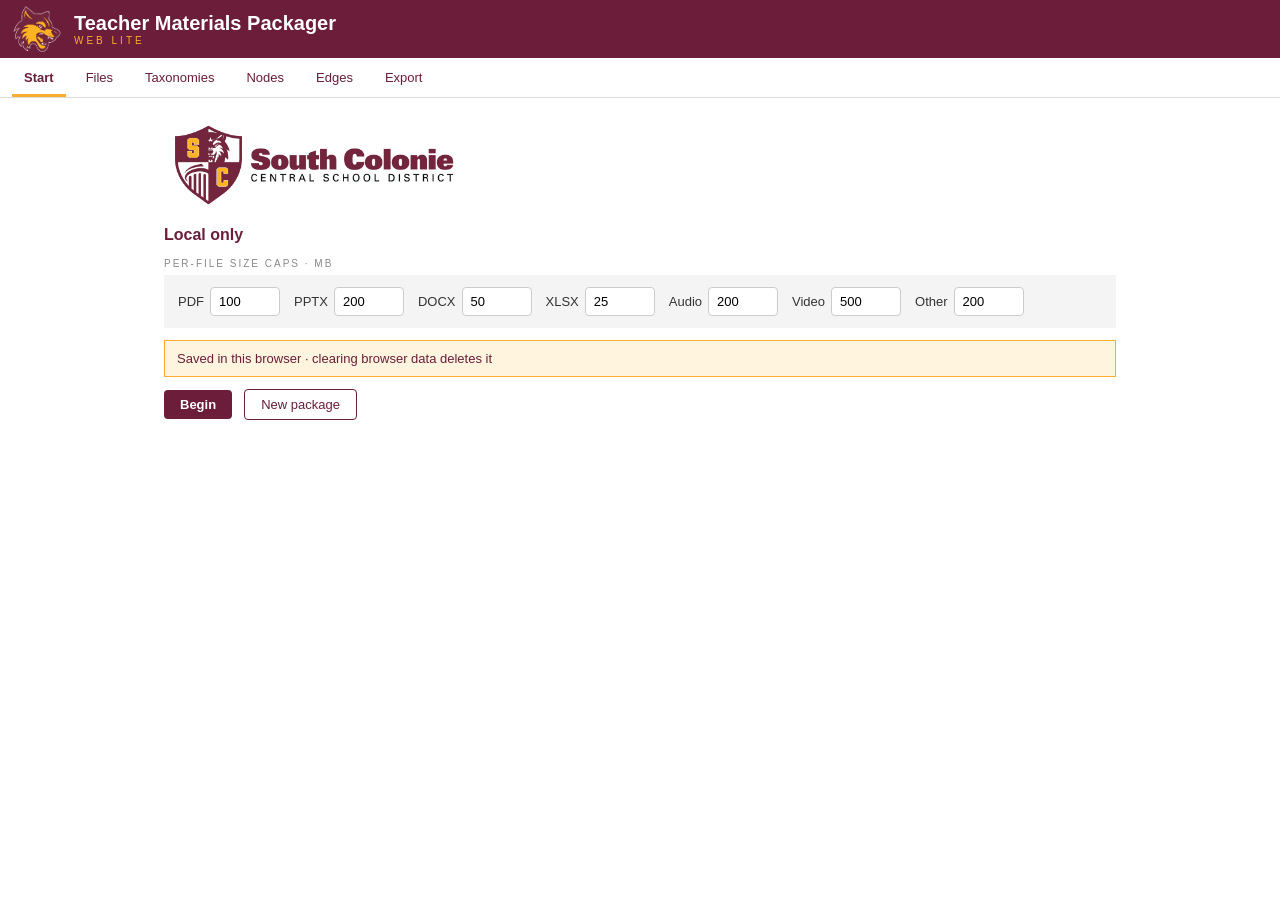
<file: index.html>
<!doctype html>
<!-- root: redirect to app/ for github pages -->
<html lang="en">
<head>
  <meta charset="utf-8">
  <title>Teacher Materials Packager</title>
  <meta http-equiv="refresh" content="0; url=app/">
</head>
<body>
  <a href="app/">Open app</a>
</body>
</html>
</file>
<file: app/app.css>
/* palette */
:root {
  --maroon: #6B1D3A;
  --gold: #FBAE2D;
  --cream: #FFF4DD;
  --panel: #F4F4F4;
  --line: #DDDDDD;
  --field: #CCCCCC;
  --ink: #333333;
  --mute: #888888;
}

* { box-sizing: border-box; }
body { margin: 0; font-family: Helvetica, Arial, sans-serif; color: var(--ink); background: #fff; }
button, input, textarea, select { font: inherit; }

/* header */
.bar { display: flex; align-items: center; gap: 12px; height: 58px; padding: 0 12px; background: var(--maroon); }
.bar .wolf { width: 50px; height: 50px; object-fit: contain; }
.bar .title { color: #fff; font-size: 20px; font-weight: 800; }
.bar .sub { color: var(--gold); font-size: 10px; letter-spacing: 3px; }

/* tabs */
.tabs { display: flex; gap: 8px; padding: 0 12px; border-bottom: 1px solid var(--line); }
.tabs button { background: none; border: 0; border-bottom: 3px solid transparent; padding: 12px 12px 9px; color: var(--maroon); font-size: 13px; cursor: pointer; }
.tabs button.on { font-weight: 700; border-bottom-color: var(--gold); }

main { max-width: 1000px; margin: 0 auto; padding: 20px 24px 60px; }

/* shared */
.cap { font-size: 10px; letter-spacing: 2px; color: var(--mute); text-transform: uppercase; margin: 14px 0 6px; }
.h { font-size: 16px; font-weight: 700; color: var(--maroon); }
.panel { background: var(--panel); padding: 12px 14px; }
.warn { background: var(--cream); border: 1px solid var(--gold); color: var(--maroon); padding: 10px 12px; margin: 12px 0; font-size: 13px; }
.btn { background: var(--maroon); color: #fff; border: 0; border-radius: 4px; padding: 7px 16px; font-weight: 700; font-size: 13px; cursor: pointer; }
.btn.ghost { background: #fff; color: var(--maroon); border: 1px solid var(--maroon); font-weight: 400; }
.link { background: none; border: 0; color: var(--maroon); font-size: 12px; cursor: pointer; padding: 0; text-decoration: underline; }
input[type=text], input[type=number], textarea, select { border: 1px solid var(--field); border-radius: 4px; padding: 6px 8px; width: 100%; }
textarea { min-height: 54px; resize: vertical; }
.row { display: flex; gap: 12px; align-items: center; flex-wrap: wrap; }
.mute { color: var(--mute); font-size: 12px; }

/* start */
.wordmark { width: 300px; display: block; margin-bottom: 14px; }
.caps { display: flex; gap: 14px; flex-wrap: wrap; }
.caps label { font-size: 13px; display: flex; align-items: center; gap: 6px; }
.caps input { width: 70px; }

/* files */
.intake { display: grid; grid-template-columns: repeat(3, 1fr); gap: 11px; }
.intake .box { height: 54px; border: 1px solid var(--maroon); border-radius: 4px; display: flex; flex-direction: column; align-items: center; justify-content: center; color: var(--maroon); font-size: 13px; background: #fff; cursor: pointer; }
.intake .box.drop { border-style: dashed; }
.intake .box.over { background: var(--cream); }
.intake .box[disabled] { opacity: .45; cursor: default; }
.intake .box small { color: var(--mute); font-size: 10px; }
.meter { flex: 0 0 240px; height: 10px; border-radius: 5px; background: #EEE; overflow: hidden; }
.meter > div { height: 100%; background: var(--gold); width: 0; }
table.list { width: 100%; border-collapse: collapse; margin-top: 18px; font-size: 13px; }
table.list th { text-align: left; font-size: 10px; letter-spacing: 2px; color: var(--mute); font-weight: 400; border-bottom: 1px solid var(--line); padding: 6px 0; }
table.list td { padding: 7px 0; }
.pill { display: inline-block; background: var(--gold); color: var(--maroon); font-weight: 700; font-size: 11px; border-radius: 10px; padding: 2px 10px; }
.pill.err { background: #F6D5DC; }

/* split: list left, editor right */
.split { display: grid; grid-template-columns: 190px 1fr; gap: 20px; }
.side { background: var(--panel); padding: 8px 0; min-height: 240px; }
.side button { display: block; width: 100%; text-align: left; background: none; border: 0; border-left: 4px solid transparent; padding: 7px 10px; font-size: 13px; color: var(--ink); cursor: pointer; overflow: hidden; text-overflow: ellipsis; white-space: nowrap; }
.side button.on { border-left-color: var(--gold); color: var(--maroon); font-weight: 700; }
.side .add { color: var(--maroon); }
.chip { display: inline-flex; align-items: center; gap: 6px; border-radius: 12px; padding: 3px 12px; font-size: 12px; background: #fff; color: var(--maroon); border: 1px solid var(--maroon); cursor: pointer; margin: 0 6px 6px 0; }
.chip.on { background: var(--maroon); color: #fff; }
.chip .x { opacity: .7; }
.chip input { border: 0; width: 90px; padding: 0; }
.name { font-size: 18px; font-weight: 800; color: var(--maroon); }
.tax-row { display: grid; grid-template-columns: 110px 1fr; gap: 8px; align-items: start; margin-bottom: 4px; font-size: 12px; }
.parts { display: flex; flex-wrap: wrap; gap: 8px; margin-top: 6px; }
.parts a { font-size: 12px; color: var(--maroon); }
.parts img { height: 90px; border: 1px solid var(--line); display: block; }
.filtered { display: flex; flex-direction: column; gap: 2px; }
.filtered img { min-width: 40px; background: repeating-conic-gradient(#ddd 0 25%, #fff 0 50%) 0 0 / 10px 10px; image-rendering: pixelated; }
pre.md { background: var(--panel); padding: 10px; max-height: 320px; overflow: auto; font-size: 12px; white-space: pre-wrap; }

/* edges */
.edges-top { display: grid; grid-template-columns: 1fr 1fr; gap: 14px; }
.edges-top .drop { height: 100px; border: 1px dashed var(--maroon); border-radius: 4px; display: flex; align-items: center; justify-content: center; color: var(--maroon); font-size: 13px; cursor: pointer; }
.edges-top .drop.over { background: var(--cream); }
.paste { position: relative; }
.paste textarea { height: 100px; }
.paste .btn { position: absolute; right: 10px; bottom: 10px; }
.edges-low { display: grid; grid-template-columns: 2fr 1fr; gap: 14px; margin-top: 16px; }
.flag { border-left: 4px solid var(--gold); padding: 2px 0 2px 8px; margin: 8px 0; }
.flag b { color: var(--maroon); font-size: 13px; }
.flag div { font-size: 12px; }
.ver { display: flex; justify-content: space-between; font-size: 13px; padding: 4px 0; }
.ver.on { color: var(--maroon); font-weight: 700; }

/* export */
.limits { display: flex; gap: 16px; flex-wrap: wrap; align-items: end; }
.limits label { font-size: 12px; display: flex; flex-direction: column; gap: 4px; }
.limits input { width: 110px; }
.over { color: #A0122E; font-weight: 700; }
</file>
